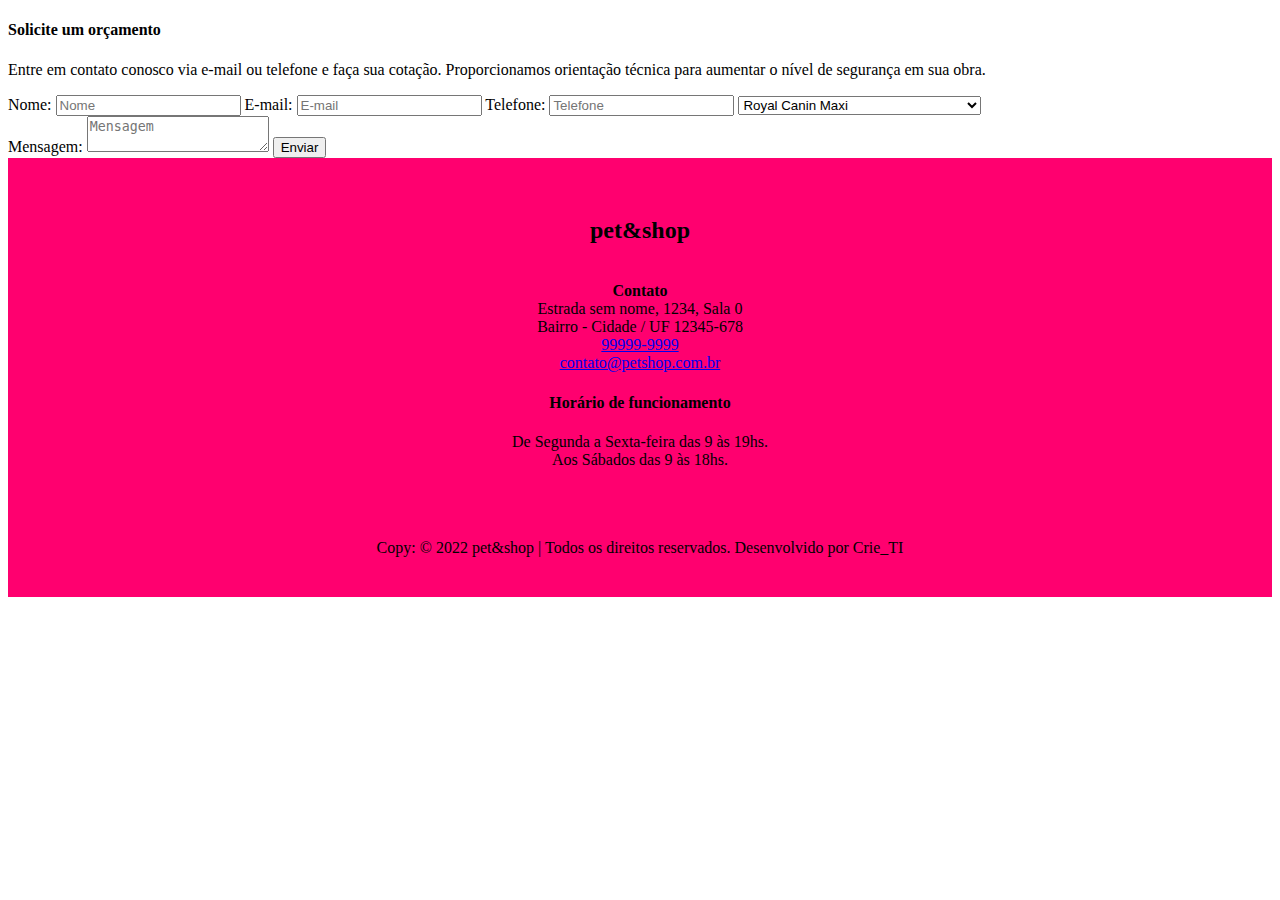
<file: fale conosco.html>
<!DOCTYPE html>
        <html lang="pt-BR">
        <head>
        <meta charset="UTF-8">
        <meta name="description" contant="uma pagina para quem gosta de pudim.">
        <meta name="keyword" content="html, CSS, Jvascript">
        <meta name="author" content="John Doe and Chafim">
        <meta name="viewport" content="width=divice-width, initial-scale=1.0">
        <meta http-equiv="X-UA-Compatible" content="ie=edge">
        <title>pet&shop</title>
        <link href="estilo/estilo.css" rel="stylesheet">
        </head> 


    <body>

      <section id="quote">
      <div class="container">
      <h4>Solicite um orçamento</h4>
      <p>Entre em contato conosco via e-mail ou telefone e faça sua cotação. Proporcionamos orientação técnica para aumentar o nível de segurança em sua obra.</p>
      <form>
        <label for="name">Nome:</label>
        <input class="form-item" type="text" id="name" name="name" placeholder="Nome">
        <label for="email">E-mail:</label>
        <input class="form-item" type="email" id="email" name="email" placeholder="E-mail">
        <label for="phone">Telefone:</label>
        <input class="form-item" type="tel" id="phone" name="phone" placeholder="Telefone">
        <select class="form-item" id="product" name="product">
            <option value="product-1.webp">Royal Canin Maxi</option>
            <option value="product-2.webp">Premier Fórmula</option>
            <option value="product-3">Pro Plan Raças</option>
            <option value="product-4">EasOtic 10ml - Virbac</option>
            <option value="product-5">Moletom Snoopy</option>
            <option value="product-6">N&D Ancestral</option>
            <option value="product-7">Kit Hills Prescription</option>
            <option value="product-8">Three Cats Original</option>
            <option value="product-9">Peitoral Ergocomfort</option>
            <option value="product-10">Peitoral Para</option>
            <option value="product-11">Guia Para Cachorros Tropical dog 27</option>
            <option value="product-12">Guia Para Cachorros one dog 27</option>
          </select>
        <label for="message"><br/>Mensagem:</label>
        <textarea class="formulario" id="message" name="message" rows="" placeholder="Mensagem"></textarea>
        <input class="form-item" type="submit" value="Enviar">
      </form>
    </div>
  </section>

  <footer class="sobre.html">

    <div class="contacto"> 
    <h2>pet&shop</h2>
    <br/>
        <b>Contato</b>
        <br/>
Estrada sem nome, 1234, Sala 0<br/>
Bairro - Cidade / UF 12345-678<br/>
<div><a href="tel:+9999-9999"> 99999-9999</a></div>
<div><a href="mailto:contato@petshop.com.br"> contato@petshop.com.br</a></div>
<div class="horario">
<h4>Horário de funcionamento</h4>
<p>De Segunda a Sexta-feira das 9 às 19hs.<br/>
Aos Sábados das 9 às 18hs.</p>
</div>

<br/>
<br/>
<br/>

<span class="spana">Copy: © 2022 pet&shop | Todos os direitos reservados. Desenvolvido por Crie_TI</span> 
</footer>


</body>
        </html>
</file>
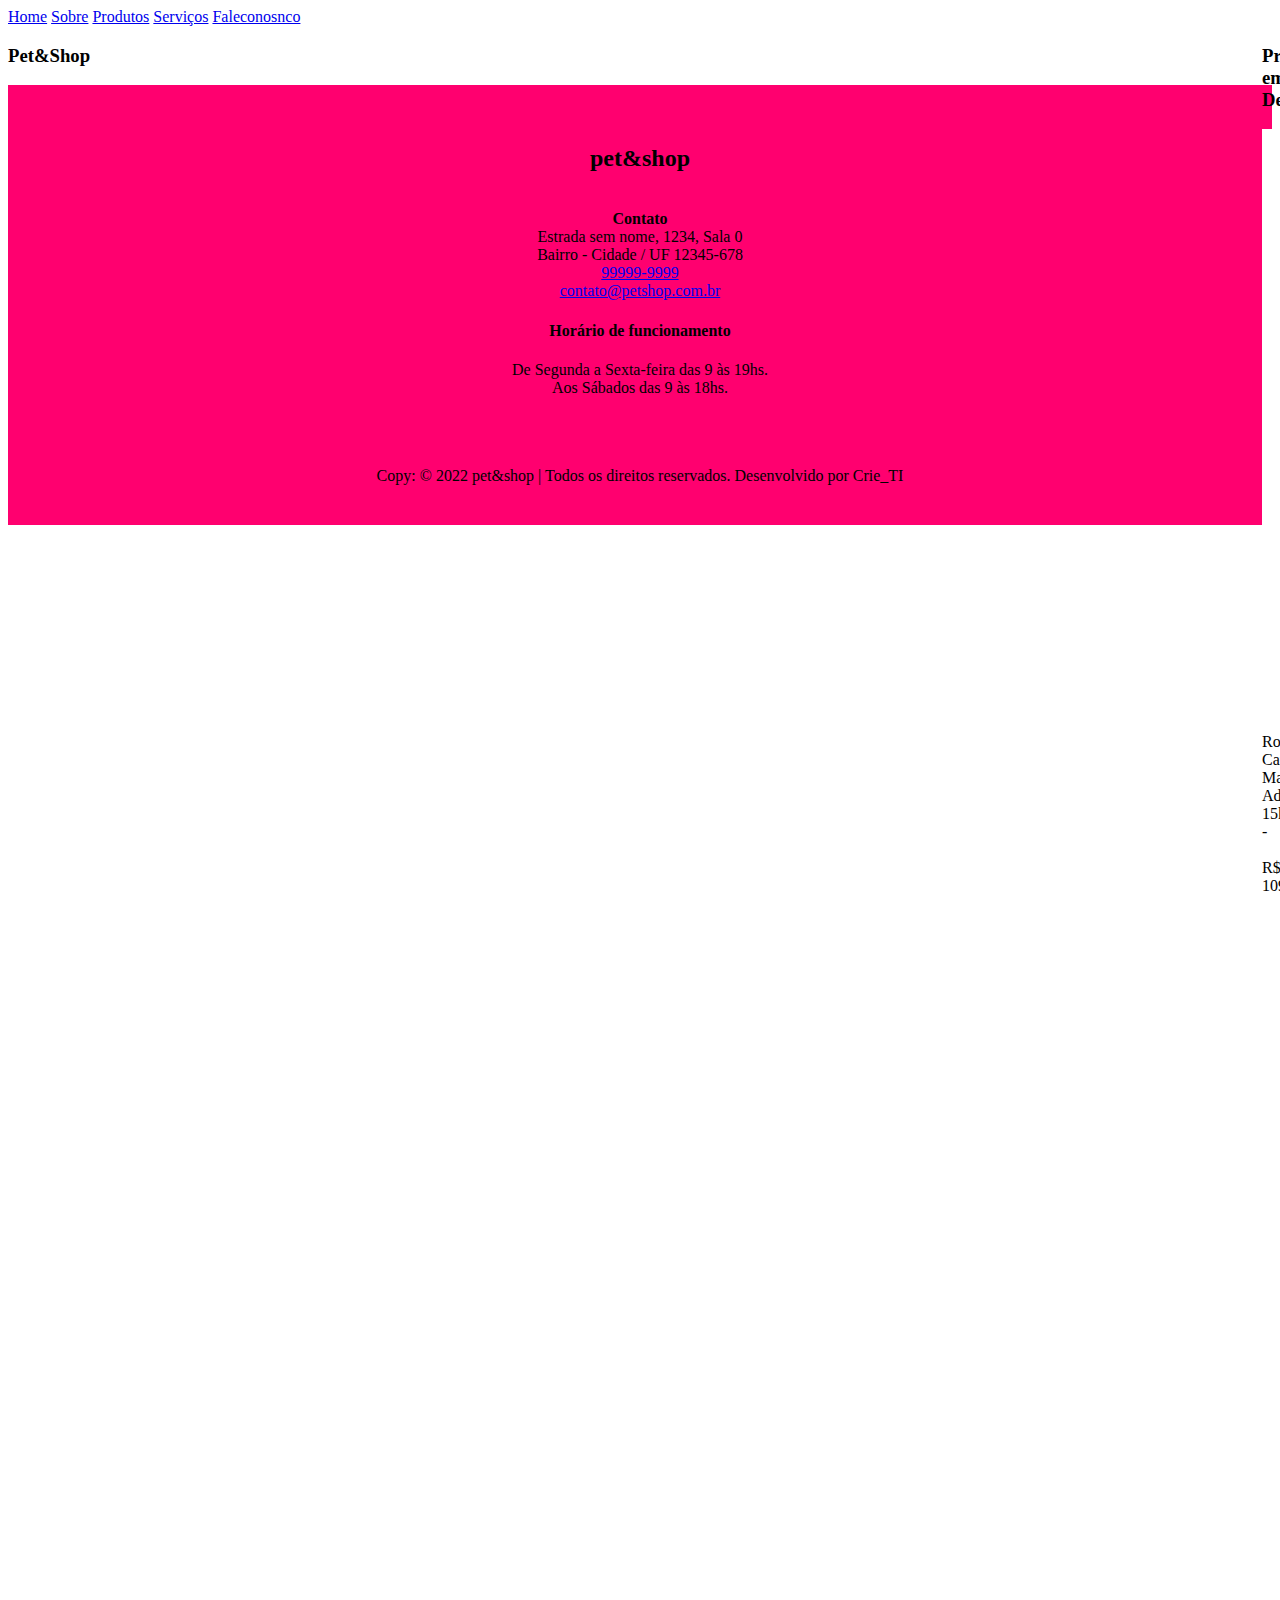
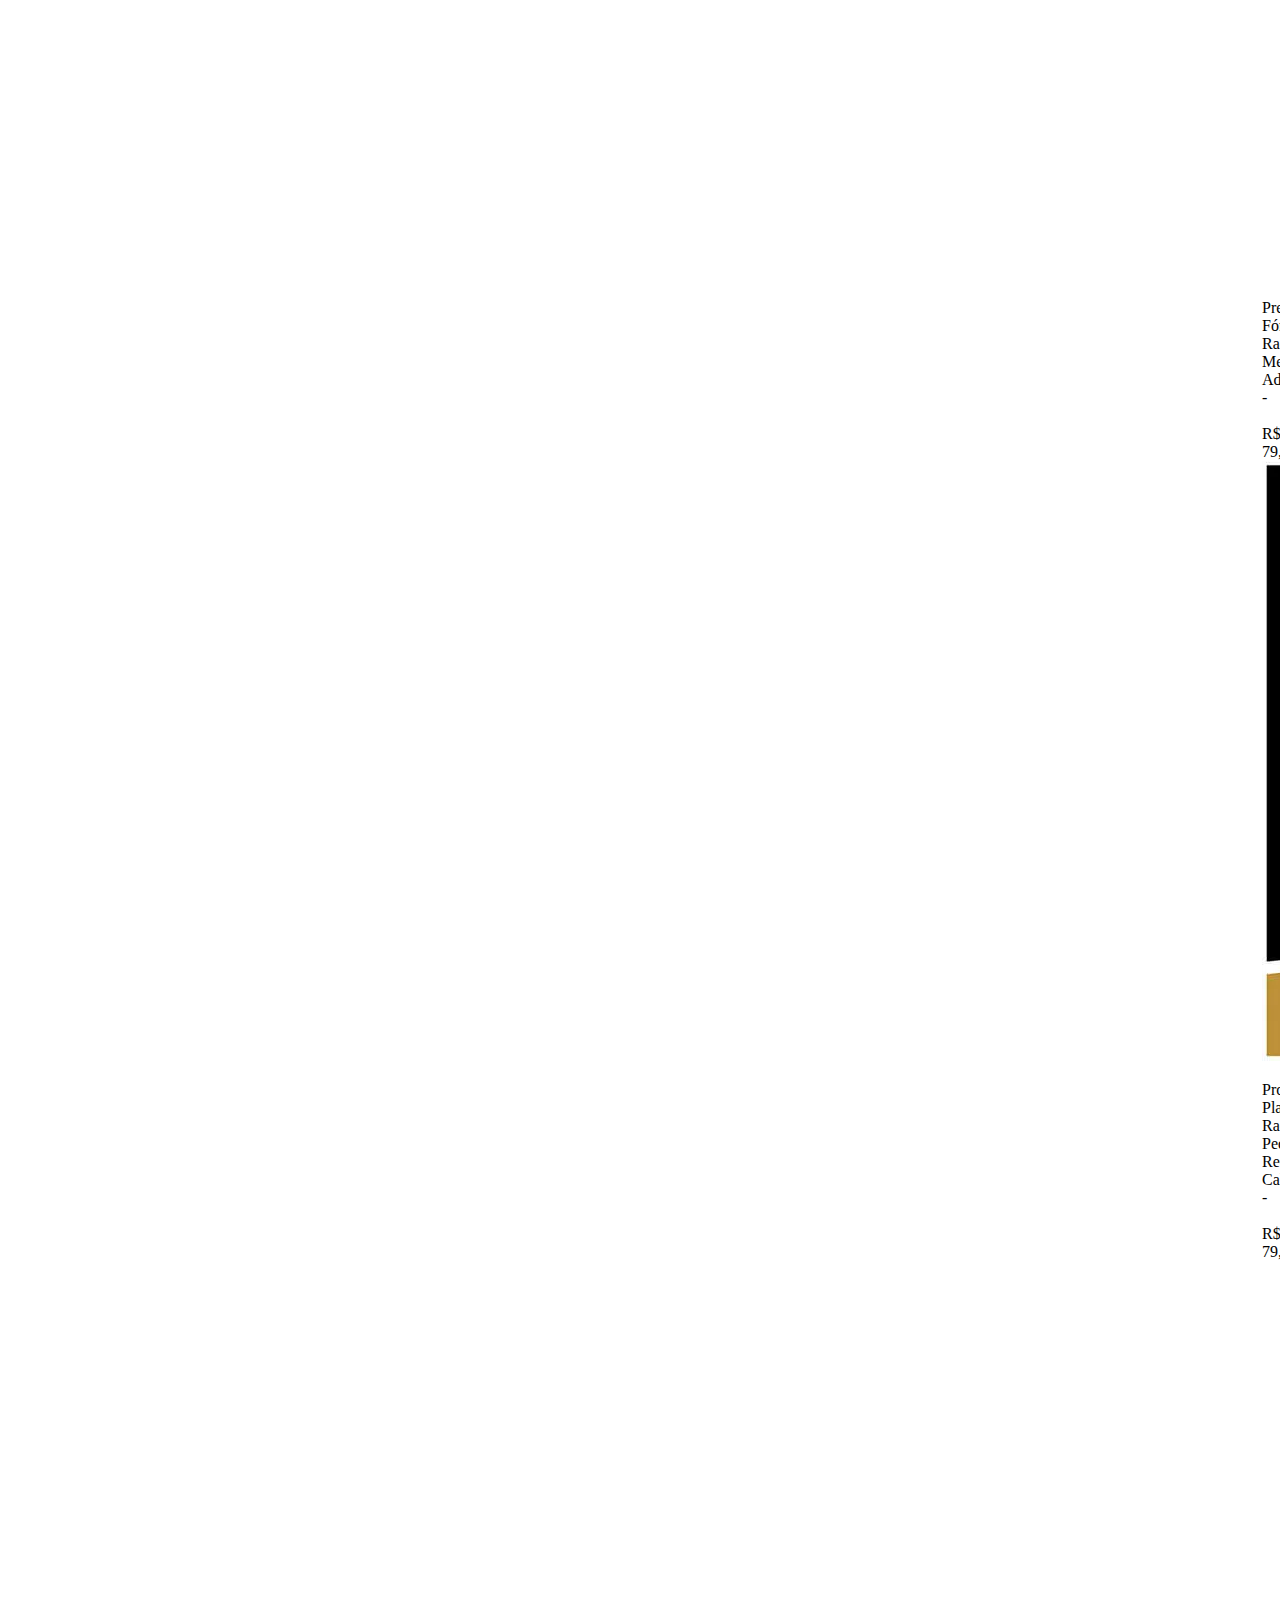
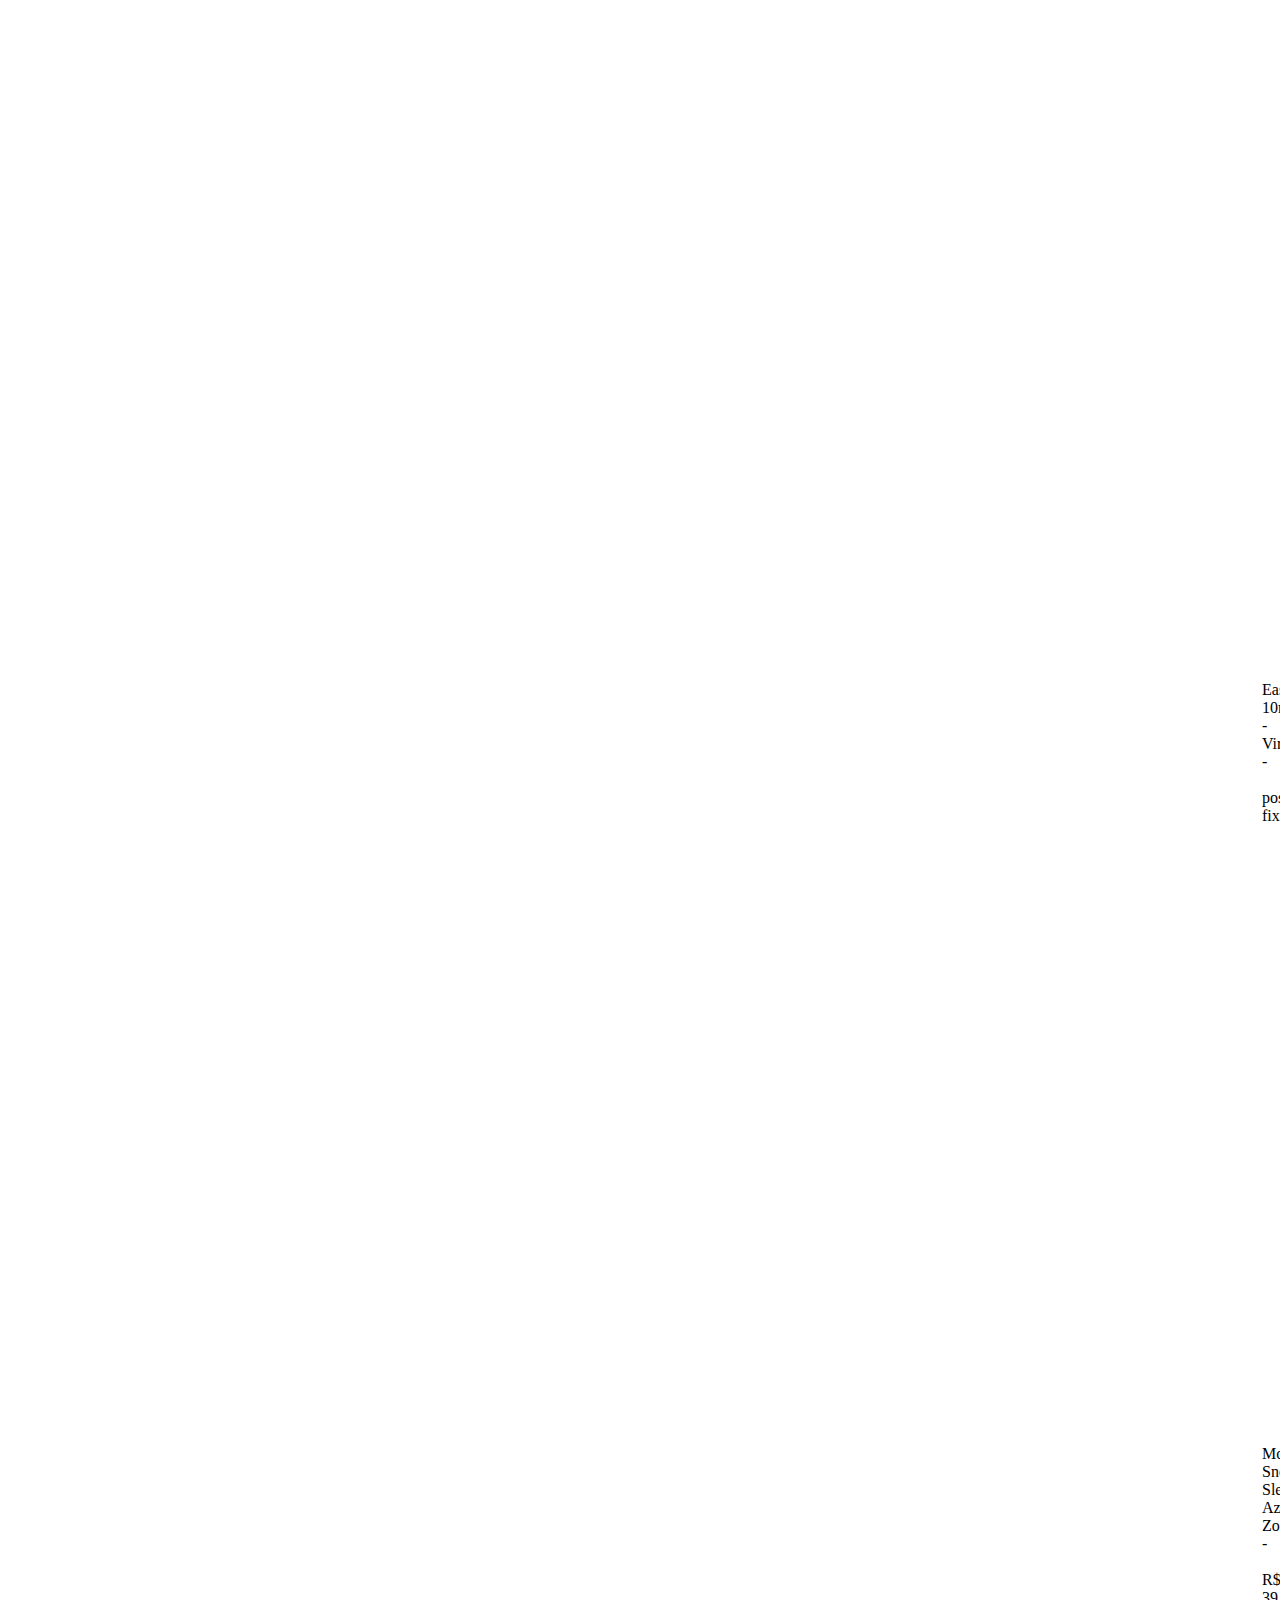
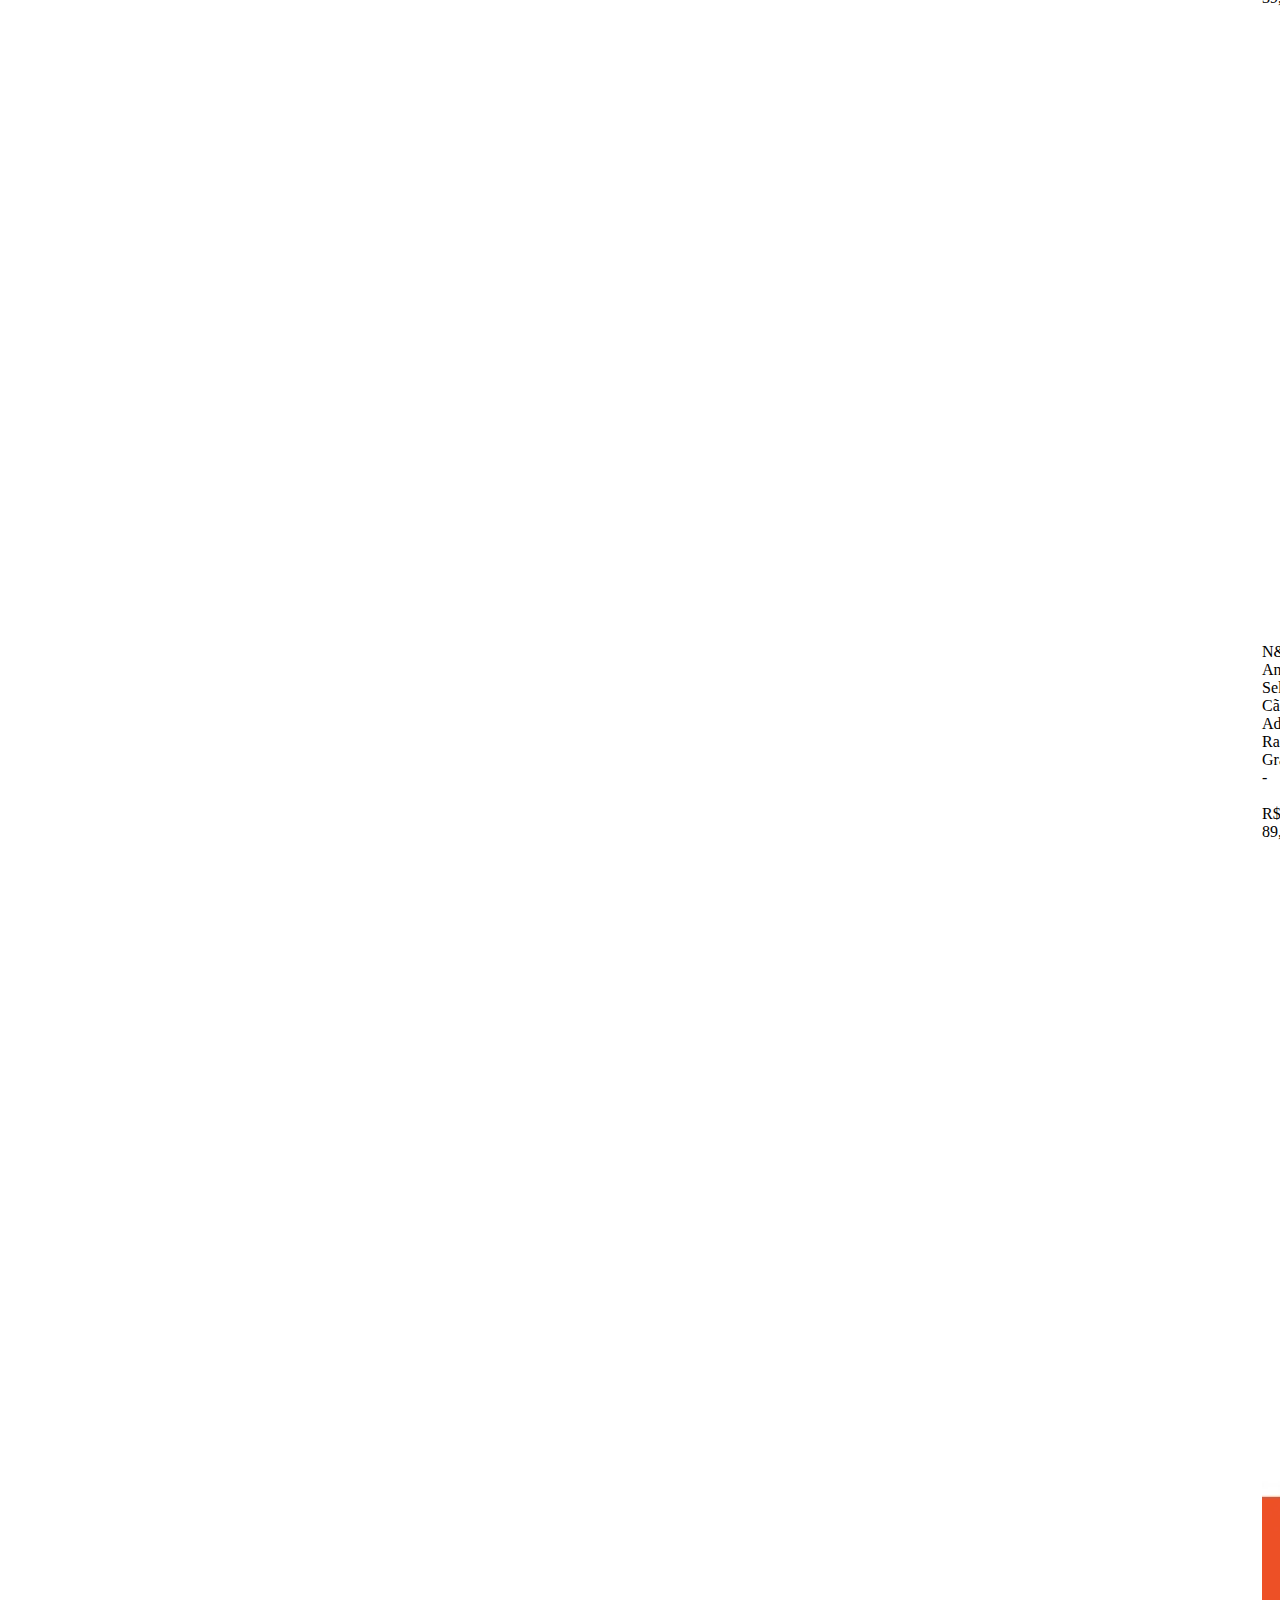
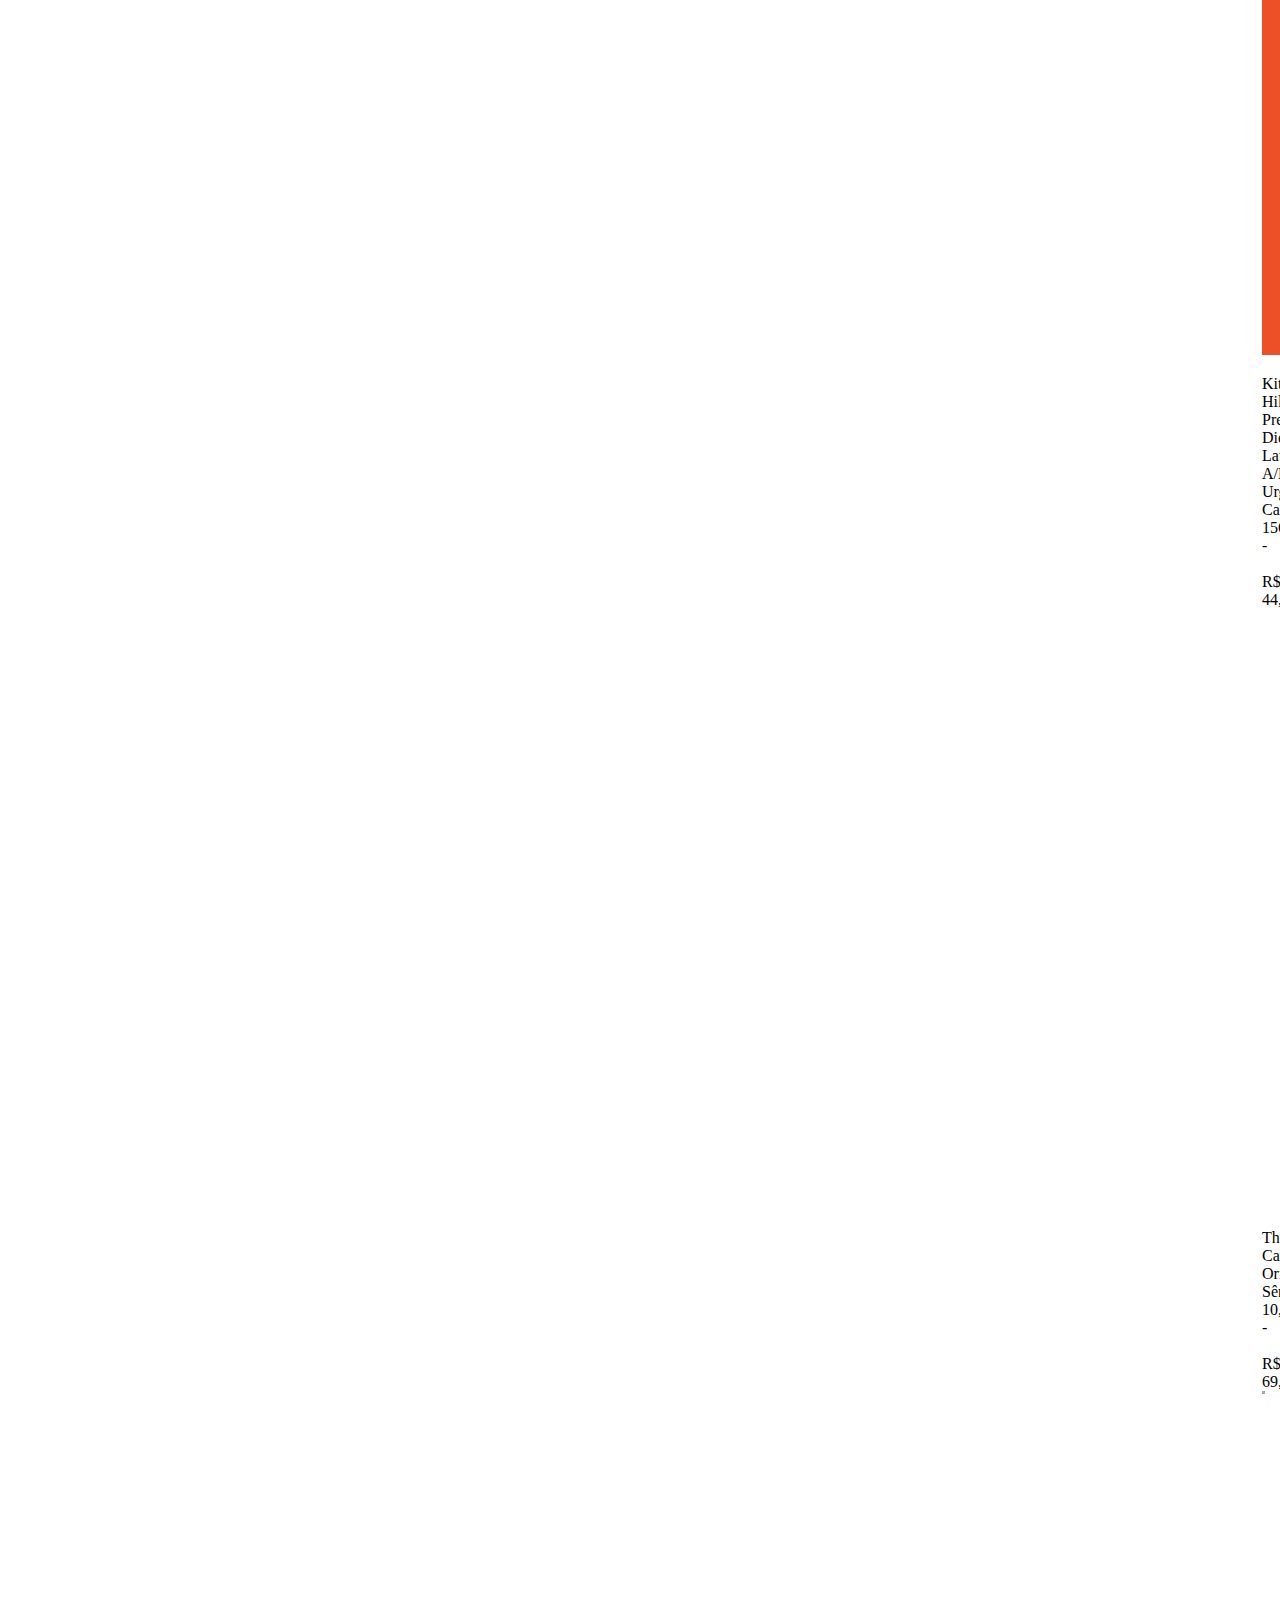
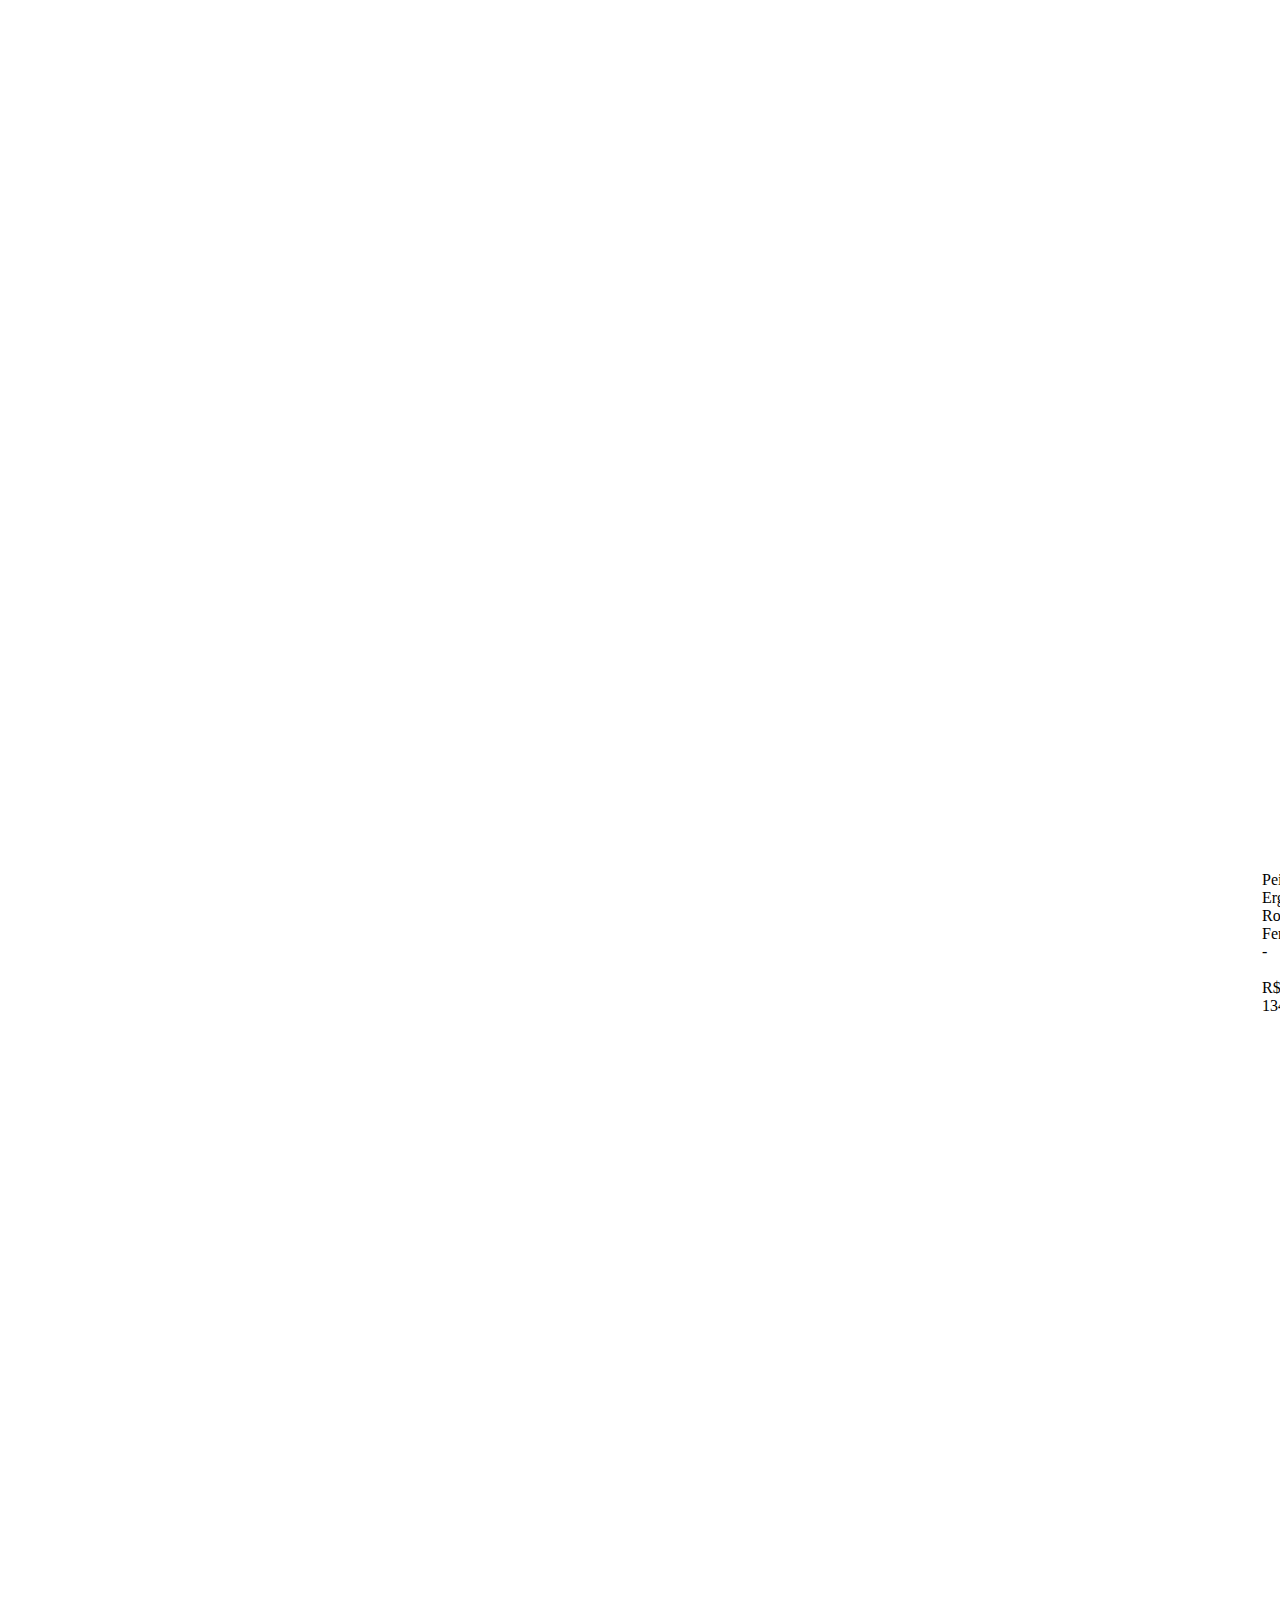
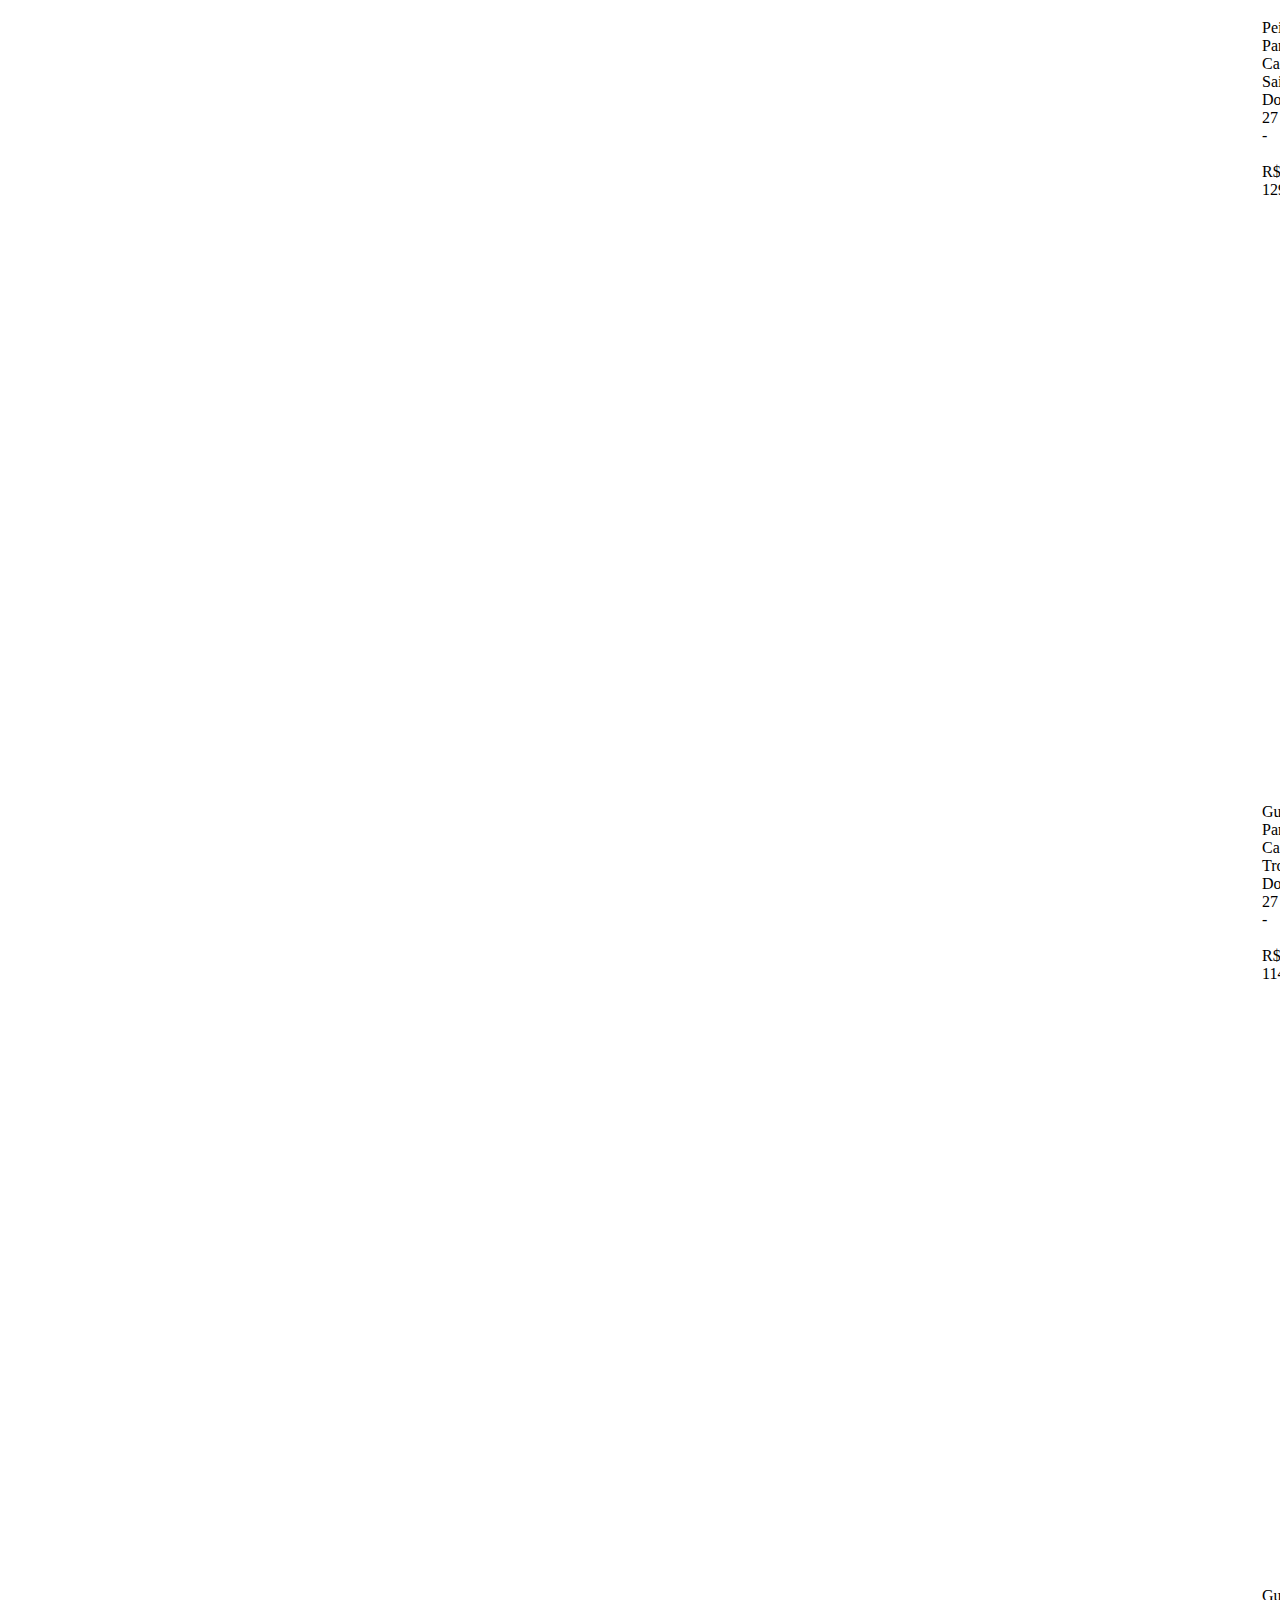
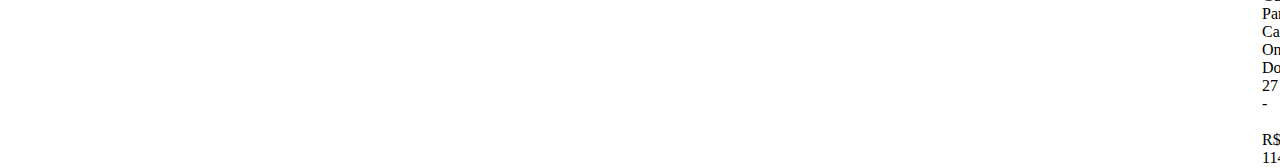
<file: produtos.html>
<!DOCTYPE html>
 <html lang="pt-BR">
 <head>
 <meta charset="UTF-8">
 <meta name="description" contant="uma pagina para quem gosta de pudim.">
 <meta name="keyword" content="html, CSS, Jvascript">
 <meta name="author" content="John Doe and Chafim">
 <meta name="viewport" content="width=divice-width, initial-scale=1.0">
 <meta http-equiv="X-UA-Compatible" content="ie=edge">
 <title>pet&shop</title>
 <link href="estilo/estilo.css" rel="stylesheet">

 </head> 

<body>

    <header>
        <h1 class="ban">
            <a href="#pet&shop" class="pet">pet&shop</a>
        </h1>
        <nav class="home">
            <a href="Home">Home</a>
            <a href="sobre.html">Sobre</a>
            <a href="produtos.html">Produtos</a>
            <a href="Serviços.html">Serviços</a>
            <a href="faleconosco.html">Faleconosnco</a>
        </nav>
    </header>

<section class="produtos">
                
    <h3>Produtos em Destaque</h3>
    <div>
    <img src="product-1.webp">
   Royal Canin Maxi<br> Adult 15kg -<br/><br/>
        R$ 109,90</div>
        <div>
    <img src="product-2.webp">
    Premier Fórmula <br>Raças Medias Adulto - <br/><br/>
    R$ 79,90</div>
    <div>
    <img src="product-3.webp">
    <p>Pro Plan Raças<br> Pequenas Reduced<br> Calorie - <br/><br/>
        R$ 79,90</div>
        <div>
    <img src="product-4.webp">
    EasOtic 10ml - Virbac - <br/><br/>position: fixed;
    <img src="product-5.webp">
    <p>Moletom Snoopy <br>Sleeping Azul- Zooz - <br/><br/>
        R$ 39,90</div>
        <div>
    <img src="product-6.webp">
    <p>N&D Ancestral<br> Selection Cães<br> Adultos Raças<br> Grandes - <br/><br/>
        R$ 89,90</div>
        <br/>
          <div>
    <img src="product-7.webp">
    <p>Kit Hills Prescription<br> Diet Lata A/D Urgent<br> Care 156g - <br/><br/>
        R$ 44,90</div> 
        <div> 
    <img src="product-8.webp">
    Three Cats Original<br> Sênior 10,1kg -<br/><br/>
        R$ 69,90</div>
        <div>
    <img src="product-9.webp">
    Peitoral Ergocomfort<br> Rosa Ferplast -<br/><br/>
        R$ 134,90</div>
        <div>
    <img src="product-10.webp">
     Peitoral Para<br> Cachorros Sail Dog 27 - <br/><br/>
        R$ 129,90</div>
        <div>
    <img src="product-11.webp">
    Guia Para Cachorros<br> Tropical Dog 27 - <br/><br/>
        R$ 114,90</div>
        <div>
    <img src="product-12.webp">
    Guia Para Cachorros<br> One Dog 27 -<br/><br/>
        R$ 114,90</div>
</section>


<section class="sobre.htmlS">
    <div class="sobre">
    <h3>Pet&Shop</h3>

    <footer class="sobre.html">

        <div class="contacto"> 
        <h2>pet&shop</h2>
        <br/>
            <b>Contato</b>
            <br/>
Estrada sem nome, 1234, Sala 0<br/>
Bairro - Cidade / UF 12345-678<br/>
<div><a href="tel:+9999-9999"> 99999-9999</a></div>
<div><a href="mailto:contato@petshop.com.br"> contato@petshop.com.br</a></div>
<div class="horario">
<h4>Horário de funcionamento</h4>
<p>De Segunda a Sexta-feira das 9 às 19hs.<br/>
Aos Sábados das 9 às 18hs.</p>
</div>

<br/>
<br/>
<br/>

<span class="spana">Copy: © 2022 pet&shop | Todos os direitos reservados. Desenvolvido por Crie_TI</span> 
    </footer>


    </body>
 </html>
</file>
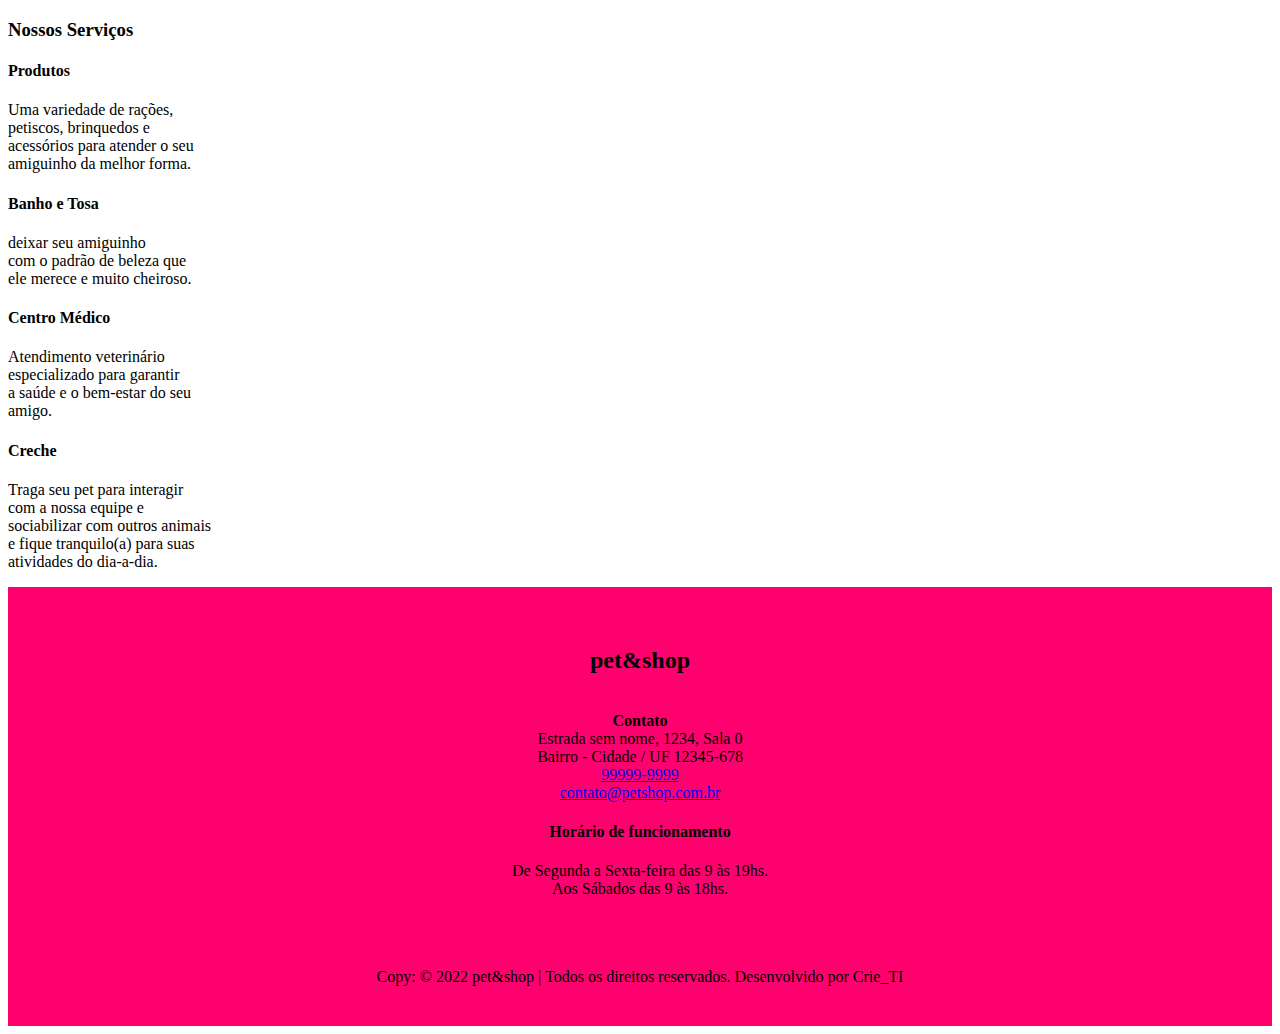
<file: servicos.html>
<!DOCTYPE html>
 <html lang="pt-BR">
 <head>
 <meta charset="UTF-8">
 <meta name="description" contant="uma pagina para quem gosta de pudim.">
 <meta name="keyword" content="html, CSS, Jvascript">
 <meta name="author" content="John Doe and Chafim">
 <meta name="viewport" content="width=divice-width, initial-scale=1.0">
 <meta http-equiv="X-UA-Compatible" content="ie=edge">
 <title>pet&shop</title>
 <link href="estilo/estilo.css" rel="stylesheet">
 </head> 
 <body>

<section class="servicos.html">
    <h3>Nossos Serviços</h3>

    <div>
        <div class="info">
            
            <h4>Produtos</h4>
    <p>Uma variedade de rações, <br/>
        petiscos, brinquedos e <br/>
        acessórios para atender o  seu<br/> 
        amiguinho da melhor forma.</p>
    </div>
    <div class="info">
        <h4>Banho e Tosa</h4> 
        <p>deixar seu amiguinho<br/>
            com o padrão de beleza que<br/>
            ele merece e muito cheiroso.</p>
    </div>
    <div class="info">
        <h4>Centro Médico</h4>
        <p>Atendimento veterinário <br/>
            especializado para garantir<br/>
            a saúde e o bem-estar do seu<br/>
            amigo.</p>
    </div>
    <div class="info"> 
        <h4>Creche</h4>
        <p>Traga seu pet para interagir<br/> 
            com a nossa equipe e <br/>
            sociabilizar com outros animais<br/> 
            e fique tranquilo(a) para suas<br/>
            atividades do dia-a-dia.</p>
        </div>
</section>

<footer class="sobre.html">

    <div class="contacto"> 
    <h2>pet&shop</h2>
    <br/>
        <b>Contato</b>
        <br/>
Estrada sem nome, 1234, Sala 0<br/>
Bairro - Cidade / UF 12345-678<br/>
<div><a href="tel:+9999-9999"> 99999-9999</a></div>
<div><a href="mailto:contato@petshop.com.br"> contato@petshop.com.br</a></div>
<div class="horario">
<h4>Horário de funcionamento</h4>
<p>De Segunda a Sexta-feira das 9 às 19hs.<br/>
Aos Sábados das 9 às 18hs.</p>
</div>

<br/>
<br/>
<br/>

<span class="spana">Copy: © 2022 pet&shop | Todos os direitos reservados. Desenvolvido por Crie_TI</span> 
</footer>

 </body>
 </html>
</file>
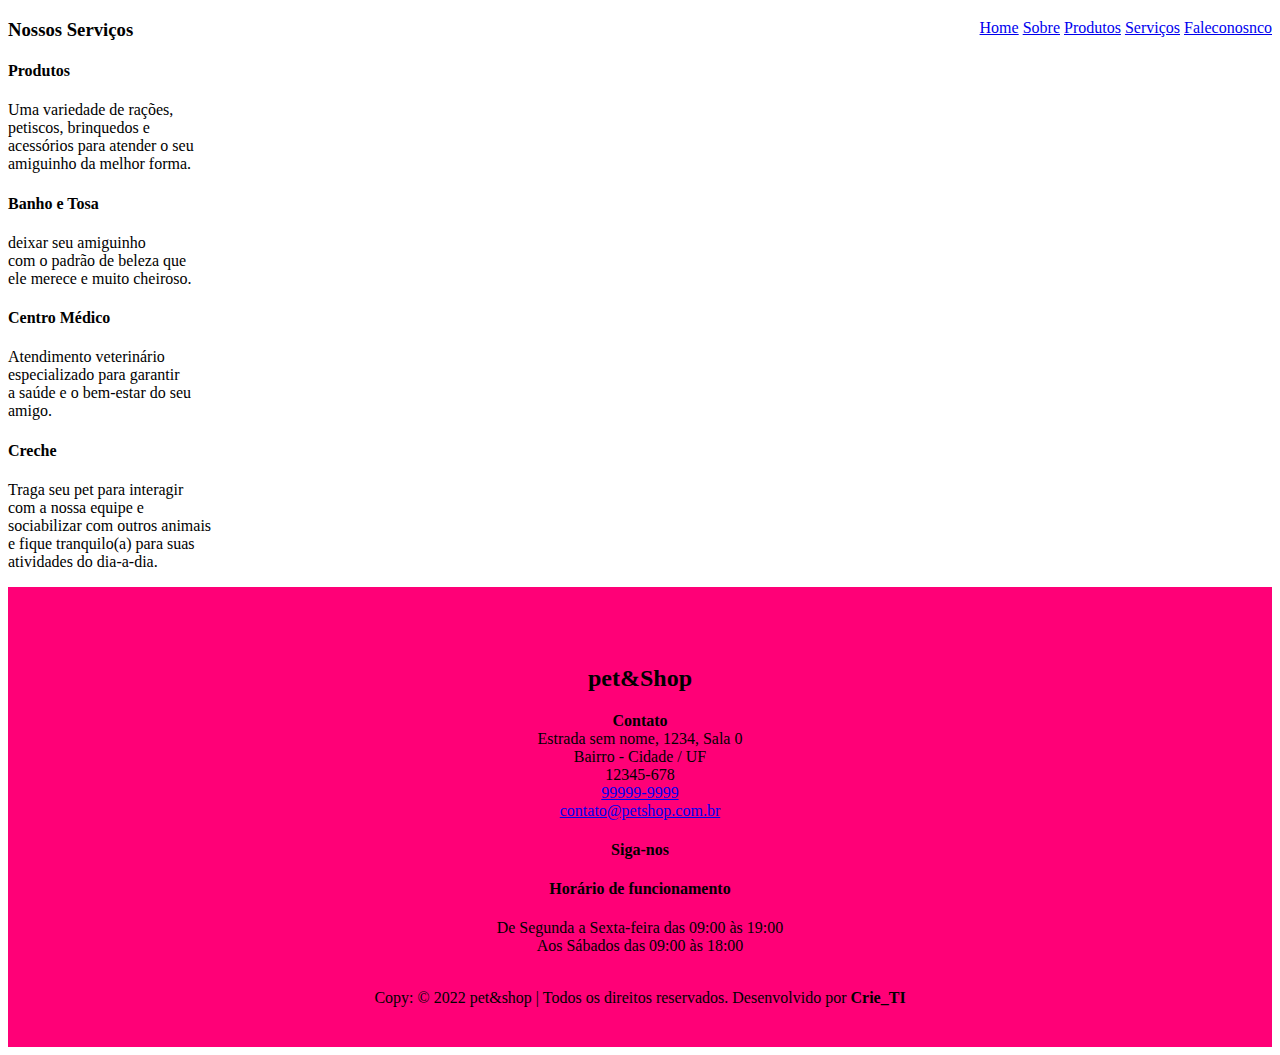
<file: Servicos.html>
<!DOCTYPE html>
 <html lang="pt-BR">
 <head>
 <meta charset="UTF-8">
 <meta name="description" contant="uma pagina para quem gosta de pudim.">
 <meta name="keyword" content="html, CSS, Jvascript">
 <meta name="author" content="John Doe and Chafim">
 <meta name="viewport" content="width=divice-width, initial-scale=1.0">
 <meta http-equiv="X-UA-Compatible" content="ie=edge">
 <title>pet&shop</title>
 <link href="estilo/estilo.css" rel="stylesheet">

 <style>
       .foot {
            background-color: #ff0077;
             padding-top: 40px;
             padding-bottom: 40px;
            text-align: center;
            font-family: 16px
        }
        i{
                font-size: 4em;
                color: #ff0077;
              }
              .home{
            float: right;
            display: inline-block;
            text-decoration: none;
            word-spacing: 10%;
             } 

     </style>
 </head> 
 <body>

    <header>
        <h1 class="ban">
            <a href="#pet&shop" class="pet">pet&shop</a>
        </h1>
        <nav class="home">
            <a href="Home">Home</a>
            <a href="sobre.html">Sobre</a>
            <a href="produtos.html">Produtos</a>
            <a href="Serviços.html">Serviços</a>
            <a href="fale conosco.html">Faleconosnco</a>
        </nav>
    </header>

<section class="servicos.html">
    <h3>Nossos Serviços</h3>

    <div>
        <div class="info">
            
            <h4>Produtos</h4>
    <p>Uma variedade de rações, <br/>
        petiscos, brinquedos e <br/>
        acessórios para atender o  seu<br/> 
        amiguinho da melhor forma.</p>
    </div>
    <div class="info">
        <h4>Banho e Tosa</h4> 
        <p>deixar seu amiguinho<br/>
            com o padrão de beleza que<br/>
            ele merece e muito cheiroso.</p>
    </div>
    <div class="info">
        <h4>Centro Médico</h4>
        <p>Atendimento veterinário <br/>
            especializado para garantir<br/>
            a saúde e o bem-estar do seu<br/>
            amigo.</p>
    </div>
    <div class="info"> 
        <h4>Creche</h4>
        <p>Traga seu pet para interagir<br/> 
            com a nossa equipe e <br/>
            sociabilizar com outros animais<br/> 
            e fique tranquilo(a) para suas<br/>
            atividades do dia-a-dia.</p>
        </div>
</section>

<section>
    <footer class="foot">

        <div class="contacto">
            <br />
            <h2 class="pet2">pet&Shop</h2>
            <b>Contato</b>
            <br/>
            Estrada sem nome, 1234, Sala 0<br />
            Bairro - Cidade / UF <br>12345-678<br />
            <div class="none"><a href="tel:+9999-9999"> 99999-9999</a><br/>
            <a href="mailto:contato@petshop.com.br"> contato@petshop.com.br</a></div>
        </div>
        <section>
        <h4 class="siga">Siga-nos</h4>
        <div class="icon">
            <i class="fa-brands fa-facebook"></i>
            <i class="fa-brands fa-instagram"></i>
            <i class="fa-brands fa-tiktok"></i>
            <i class="fa-brands fa-skype"></i>
            <i class="fa-brands fa-youtube"></i>
        </div>
        </section>


        <div class="hora">
            <h4>Horário de funcionamento</h4>
            <p>De Segunda a Sexta-feira das<time> 09:00</time> às 19:00<br />
                Aos Sábados das <time>09:00 às 18:00</time><time datetime="2022-04-14 20:00"></p>
                
        </div>
        <br />

        <div class="rop">
            <span>Copy: © 2022 pet&shop | Todos os direitos reservados. Desenvolvido por <b>Crie_TI</b></span>
        </div>
    </footer>
</section>
 </body>
 </html>
</file>
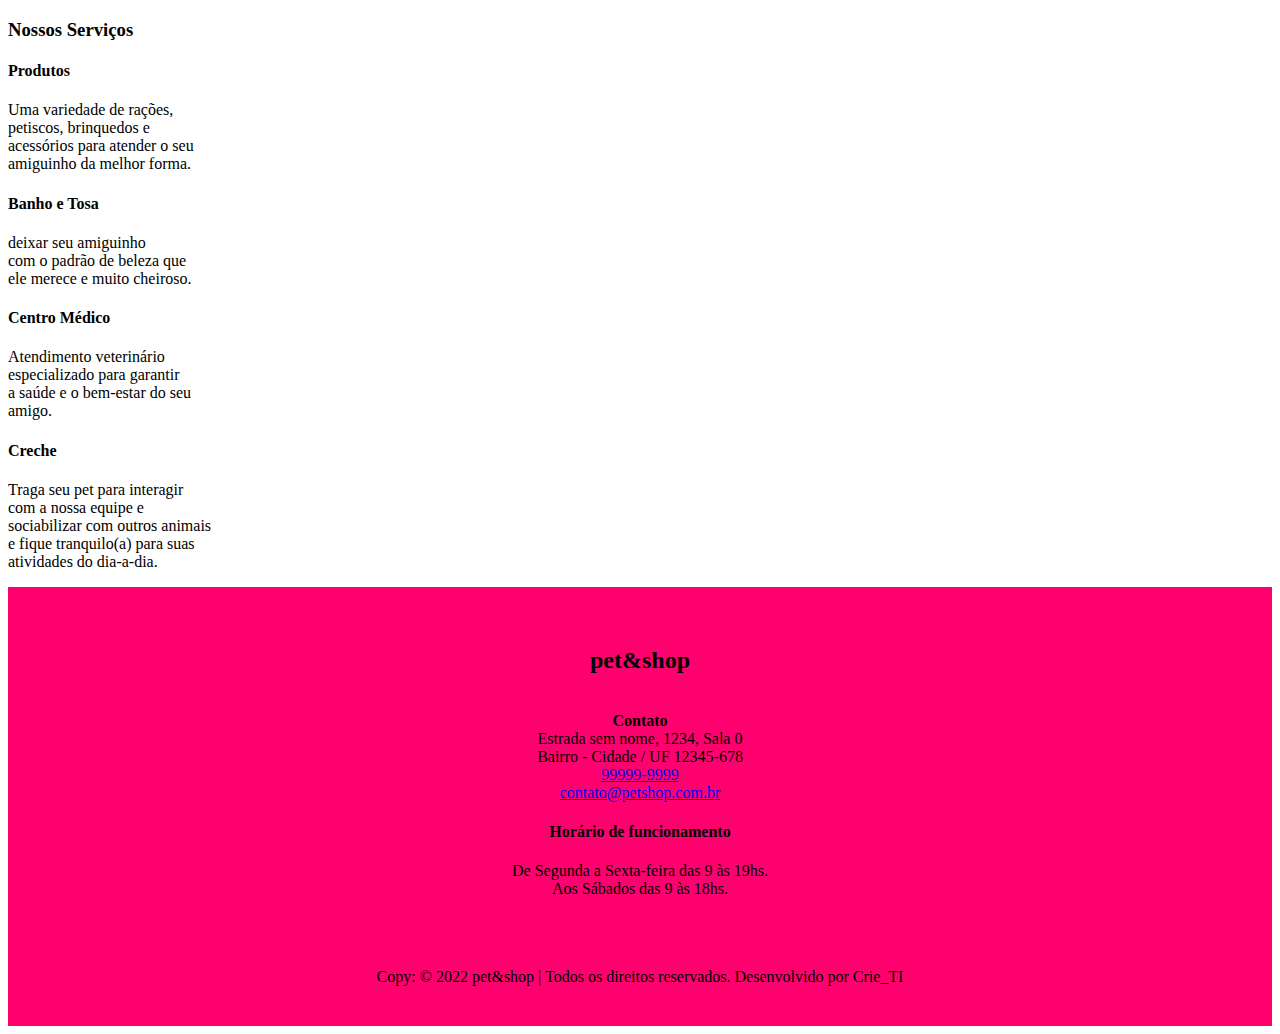
<file: Serviços.html>
<!DOCTYPE html>
 <html lang="pt-BR">
 <head>
 <meta charset="UTF-8">
 <meta name="description" contant="uma pagina para quem gosta de pudim.">
 <meta name="keyword" content="html, CSS, Jvascript">
 <meta name="author" content="John Doe and Chafim">
 <meta name="viewport" content="width=divice-width, initial-scale=1.0">
 <meta http-equiv="X-UA-Compatible" content="ie=edge">
 <title>pet&shop</title>
 <link href="estilo/estilo.css" rel="stylesheet">
 </head> 
 <body>

<section class="servicos.html">
    <h3>Nossos Serviços</h3>

    <div>
        <div class="info">
            
            <h4>Produtos</h4>
    <p>Uma variedade de rações, <br/>
        petiscos, brinquedos e <br/>
        acessórios para atender o  seu<br/> 
        amiguinho da melhor forma.</p>
    </div>
    <div class="info">
        <h4>Banho e Tosa</h4> 
        <p>deixar seu amiguinho<br/>
            com o padrão de beleza que<br/>
            ele merece e muito cheiroso.</p>
    </div>
    <div class="info">
        <h4>Centro Médico</h4>
        <p>Atendimento veterinário <br/>
            especializado para garantir<br/>
            a saúde e o bem-estar do seu<br/>
            amigo.</p>
    </div>
    <div class="info"> 
        <h4>Creche</h4>
        <p>Traga seu pet para interagir<br/> 
            com a nossa equipe e <br/>
            sociabilizar com outros animais<br/> 
            e fique tranquilo(a) para suas<br/>
            atividades do dia-a-dia.</p>
        </div>
</section>

<footer class="sobre.html">

    <div class="contacto"> 
    <h2>pet&shop</h2>
    <br/>
        <b>Contato</b>
        <br/>
Estrada sem nome, 1234, Sala 0<br/>
Bairro - Cidade / UF 12345-678<br/>
<div><a href="tel:+9999-9999"> 99999-9999</a></div>
<div><a href="mailto:contato@petshop.com.br"> contato@petshop.com.br</a></div>
<div class="horario">
<h4>Horário de funcionamento</h4>
<p>De Segunda a Sexta-feira das 9 às 19hs.<br/>
Aos Sábados das 9 às 18hs.</p>
</div>

<br/>
<br/>
<br/>

<span class="spana">Copy: © 2022 pet&shop | Todos os direitos reservados. Desenvolvido por Crie_TI</span> 
</footer>

 </body>
 </html>
</file>
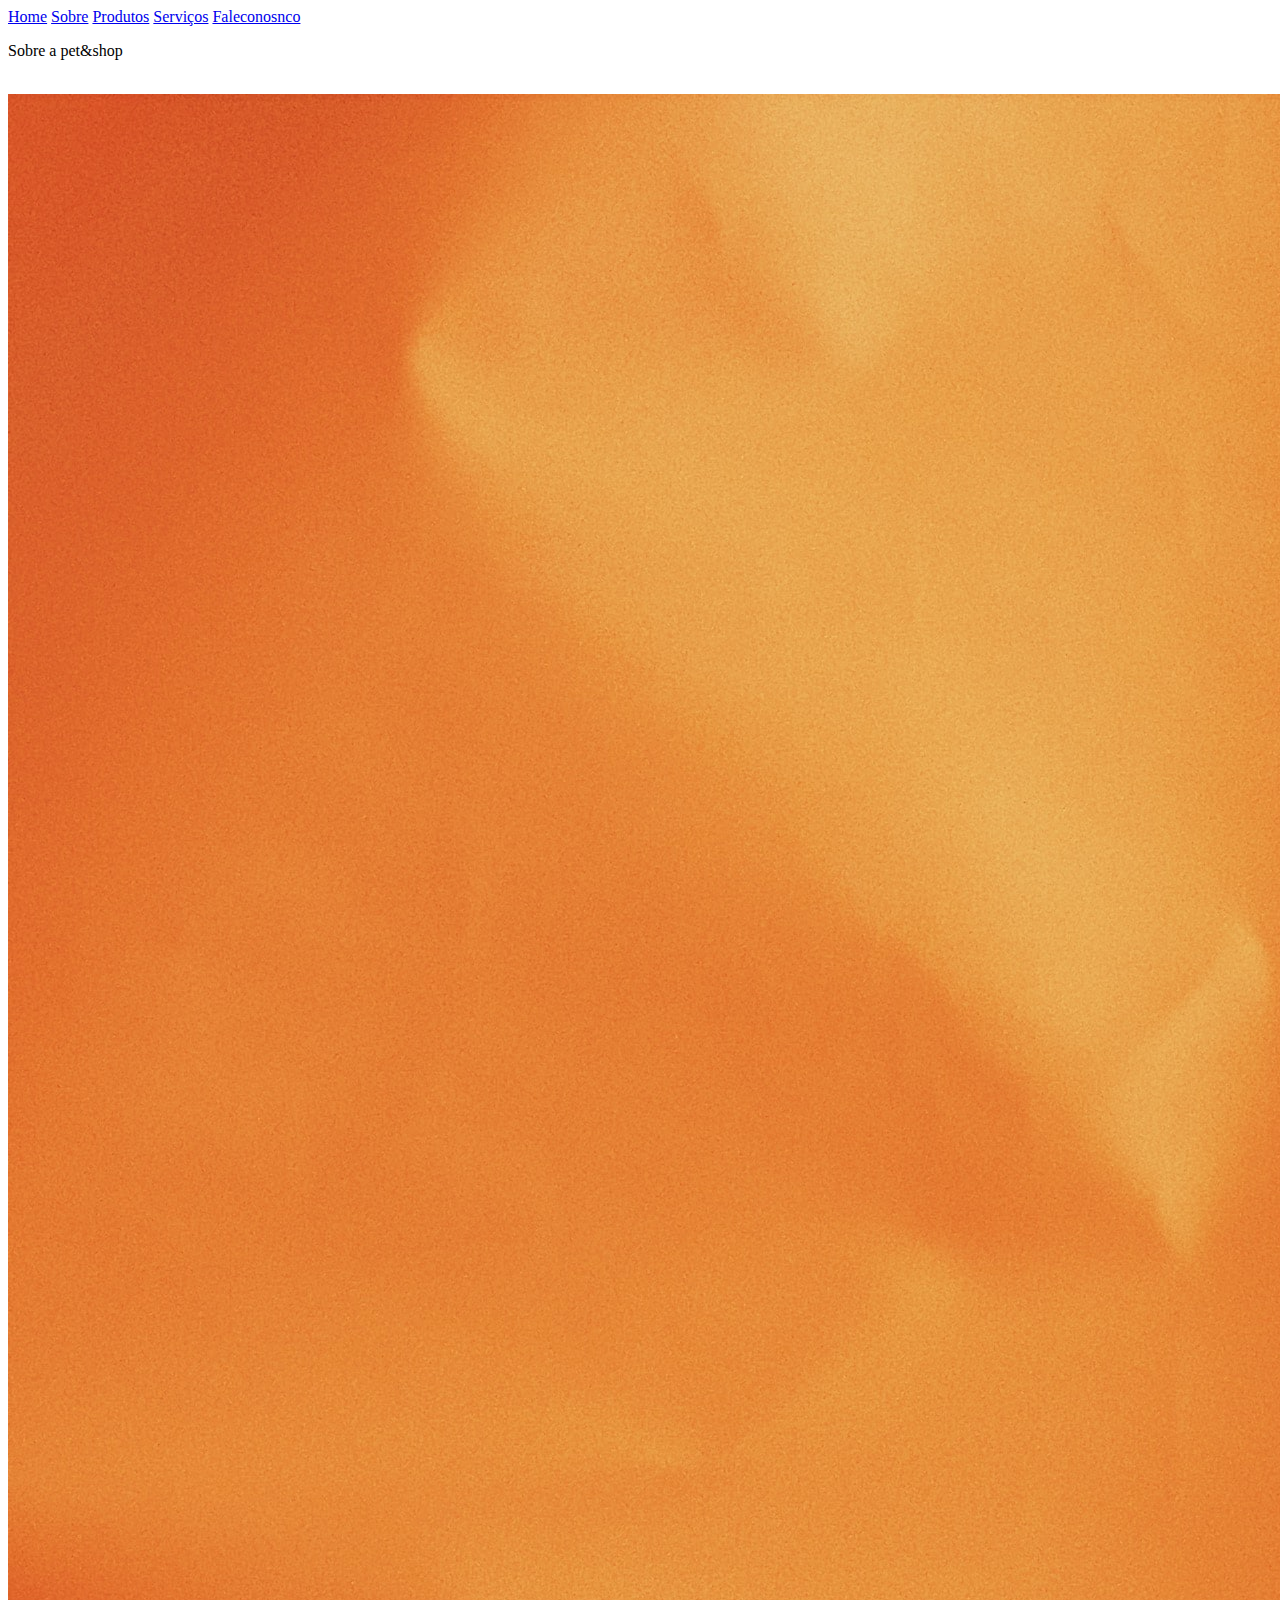
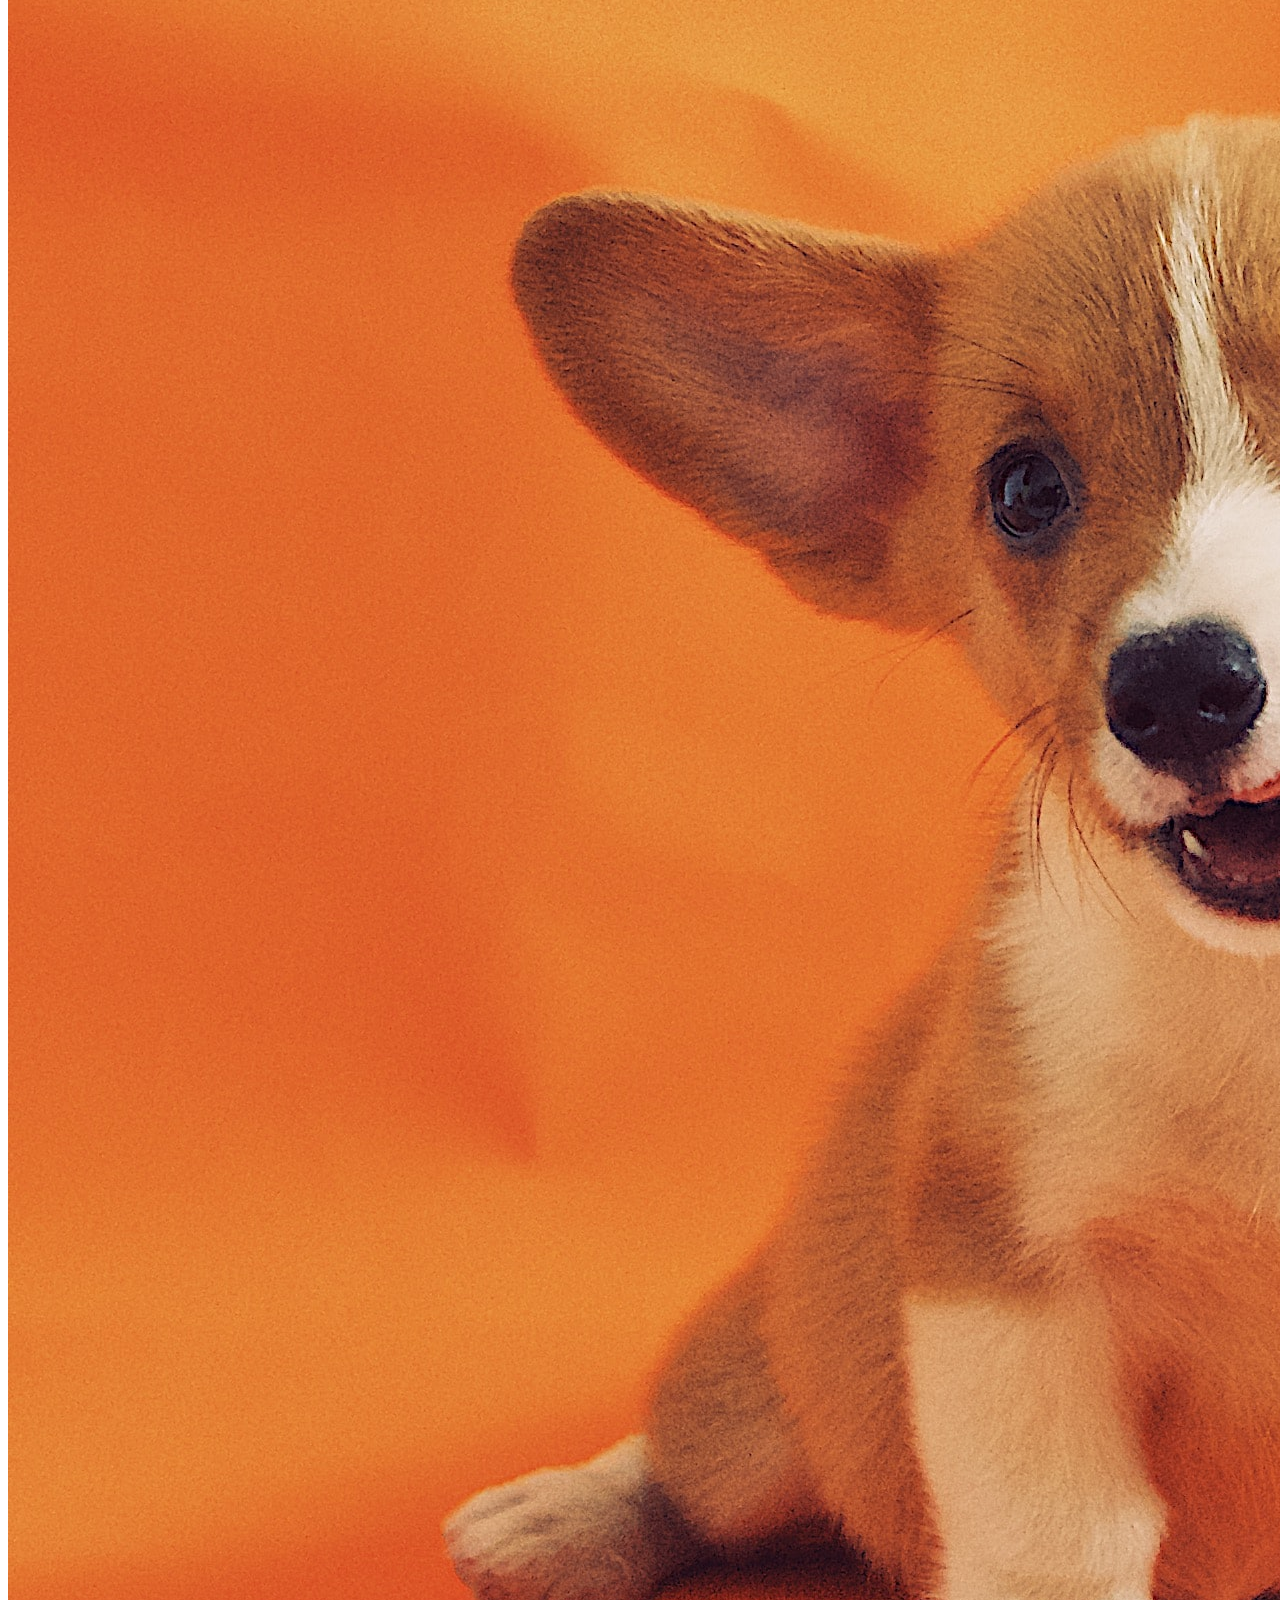
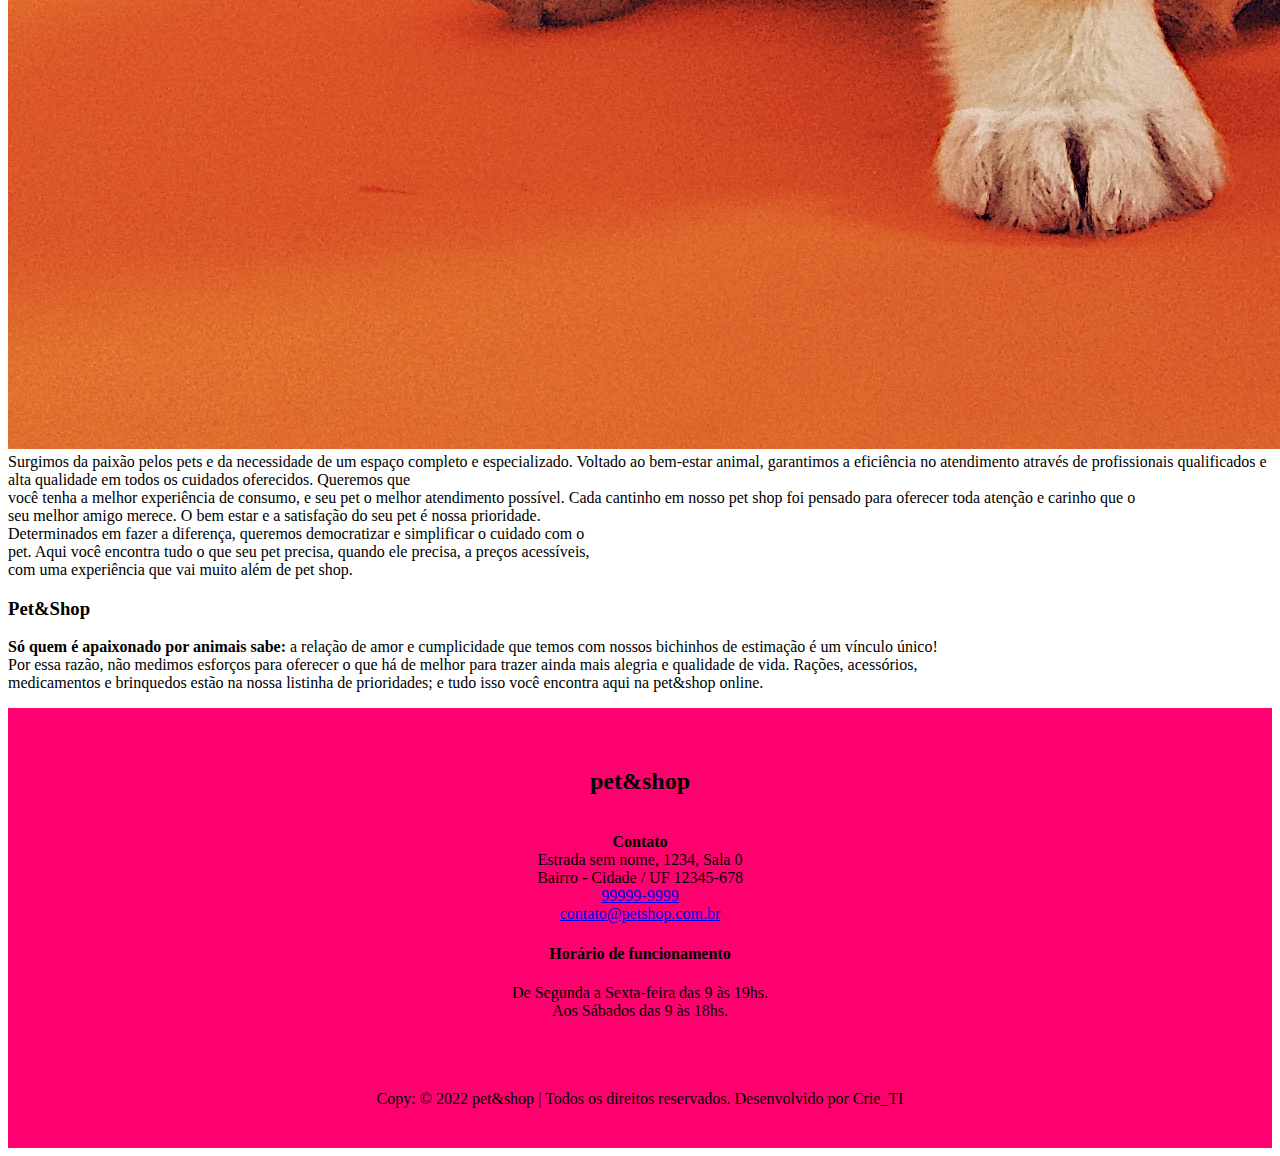
<file: sobre.html>
<!DOCTYPE html>
        <html lang="pt-BR">
        <head>
        <meta charset="UTF-8">
        <meta name="description" contant="uma pagina para quem gosta de pudim.">
        <meta name="keyword" content="html, CSS, Jvascript">
        <meta name="author" content="John Doe and Chafim">
        <meta name="viewport" content="width=divice-width, initial-scale=1.0">
        <meta http-equiv="X-UA-Compatible" content="ie=edge">
        <title>pet&shop</title>
        <link href="estilo/estilo.css" rel="stylesheet">
        </head> 
        
        <body>

            <header>
                <h1 class="ban">
                    <a href="#pet&shop" class="pet">pet&shop</a>
                </h1>
                <nav class="home">
                    <a href="Home">Home</a>
                    <a href="sobre.html">Sobre</a>
                    <a href="produtos.html">Produtos</a>
                    <a href="Serviços.html">Serviços</a>
                    <a href="fale conosco.html">Faleconosnco</a>
                </nav>
            </header>
            <p class="Sobrepet">Sobre a pet&shop</p>
                <br/> 
                <img class="esquerda" src="about.jpg">
                <div class="direita">
                Surgimos da paixão pelos pets e da necessidade de um espaço completo e especializado.
                Voltado ao bem-estar animal, garantimos a eficiência no atendimento através de profissionais 
                qualificados e alta qualidade em todos os cuidados oferecidos. Queremos que <br/>
                você tenha a melhor experiência de consumo, e seu pet o melhor atendimento possível.
                Cada cantinho em nosso pet shop foi pensado para oferecer toda atenção e carinho que o <br/> 
                seu melhor amigo merece. O bem estar e a satisfação do seu pet é nossa prioridade.<br/>
                Determinados em fazer a diferença, queremos democratizar e simplificar o cuidado com o <br/>
                pet. Aqui você encontra tudo o que seu pet precisa, quando ele precisa, a preços acessíveis,<br/> 
                com uma experiência que vai muito além de pet shop.
                </div>
                <section class="sobre.html">
                    <div class="sobre">
                    <h3>Pet&Shop</h3>
                    
                    <strong><p>Só quem é apaixonado por animais sabe:</strong> a relação de amor e cumplicidade que temos com nossos bichinhos de estimação é um vínculo único! <br/>
                    Por essa razão, não medimos esforços para oferecer o que há de melhor para trazer ainda mais alegria e qualidade de vida. Rações, acessórios,<br/>
                    medicamentos e brinquedos estão na nossa listinha de prioridades; e tudo isso você encontra aqui na pet&shop online.</p>
                    </div>
                </section>

                <footer class="sobre.html">

                    <div class="contacto"> 
                    <h2>pet&shop</h2>
                    <br/>
                        <b>Contato</b>
                        <br/>
    Estrada sem nome, 1234, Sala 0<br/>
    Bairro - Cidade / UF 12345-678<br/>
    <div><a href="tel:+9999-9999"> 99999-9999</a></div>
    <div><a href="mailto:contato@petshop.com.br"> contato@petshop.com.br</a></div>
    <div class="horario">
    <h4>Horário de funcionamento</h4>
    <p>De Segunda a Sexta-feira das 9 às 19hs.<br/>
    Aos Sábados das 9 às 18hs.</p>
    </div>
       
    <br/>
    <br/>
    <br/>

    <span class="spana">Copy: © 2022 pet&shop | Todos os direitos reservados. Desenvolvido por Crie_TI</span> 
                </footer>
            
        </body>
        </html>
</file>
<file: estilo/estilo.css>
h1{
    color: #ff0077;
    position: fixed;
    padding: 100%;

}
     
      
.produtos{
    float: inline-end;
    width: 10px;
    height: 10px;
}
    .rodape{
    text-align: center;
    text-align: block;
    text-decoration-color: ffffff;
    background-color: #ffd8ea;


}
.sobrepet{
    color: #000000;
    font-size: 16px;
}
footer {
        background-color: #ff006f;
        padding-top: 40px;
        padding-bottom: 40px;
        text-align: center;
      }
      .banner{
        width: 100%;
   
    nav{
        position: left;
    }

    footer {
   background-color: #ff0077;
   color: ffffff;
   padding-top: 10px;
   padding-bottom: 10px;
   text-align: center;
   
 }
 .contacto{
   text-align: left;
 }
 
 .horario{
   text-align: top="50px";
   text-align: center;
 }
 .spana{
       text-align: center;
    }

    img{
        text-decoration: overline;
        height: 10%;
        width: 10%;
        text-align: block;

    }
    .sobre{
              background-color: blue;
              
    }
    footer {
        background-color: #ff006f;
        color: #ffffff;
        padding-top: 40px;
        padding-bottom: 40px; 
        text-align: center;
      }
</file>
